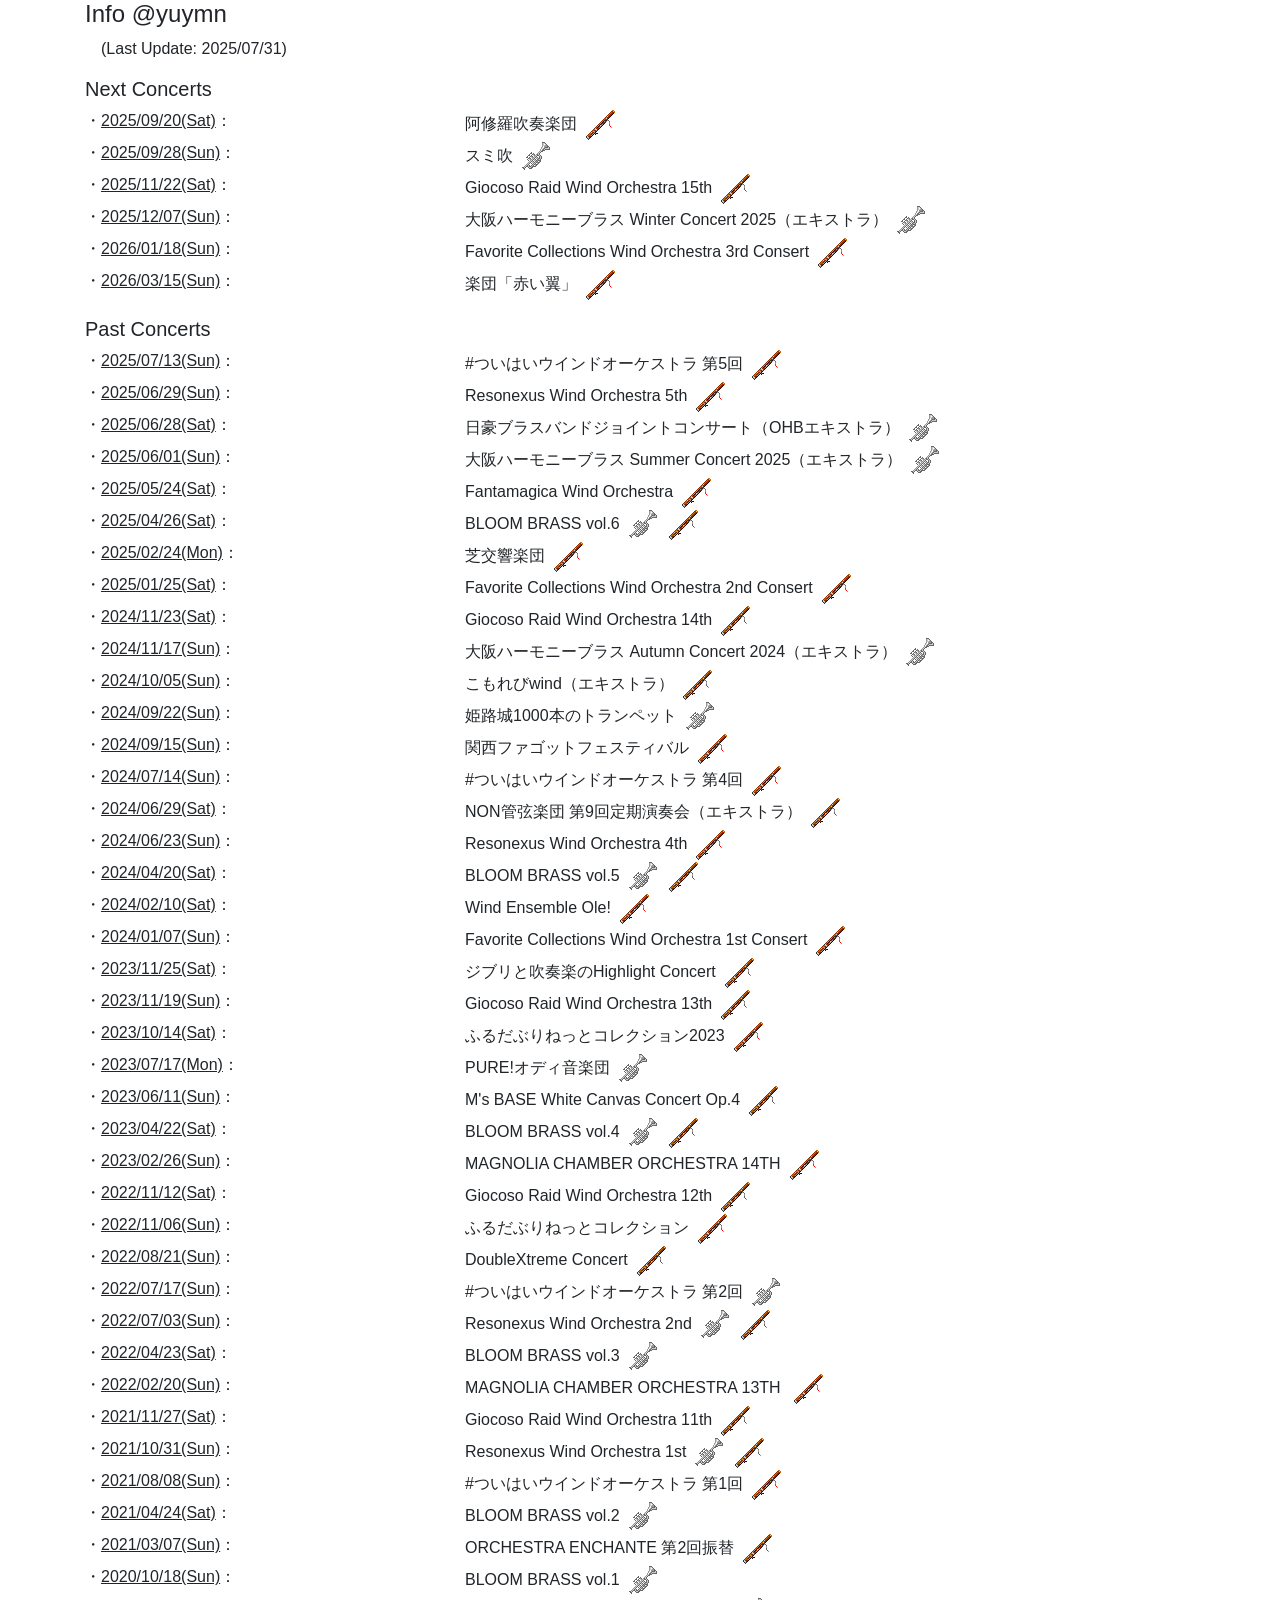
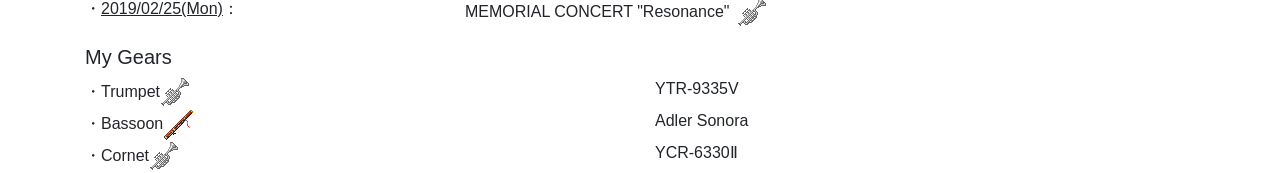
<file: index.html>
<!DOCTYPE html>
<html>
	<head>
		<title>Info</title>
		<meta charset="UTF-8">
		<meta name="viewport" content="width=device-width,initial-scale=1.0">
		<script src="https://code.jquery.com/jquery-3.4.1.min.js"></script>
		<script src='js/bootstrap.bundle.js'></script>
		<link rel='stylesheet' href='css/bootstrap.css'>
		<link rel='stylesheet' href='css/style.css'>
	</head>
	<body>
		<div class="container">
			<header>
			</header>
			<main>
				<h4>Info @yuymn</h4><span class="ml-3">(Last Update: 2025/07/31)</span>
				<div class="pt-3">
					<h5>Next Concerts</h5>
					<!-- テンプレ
						<div class="row">
							<div class="col-md-4">・<u>20xx/xx/xx(Sat)</u>：</div>
							<div class="col-md-8"> XXX Wind Orchestra<img class="ml-2" src="icon/013trum.png"><img class="ml-2" src="icon/019fagotto.png"></div>
						</div>
					-->
					<div class="row">
						<div class="col-md-4">・<u>2025/09/20(Sat)</u>：</div>
						<div class="col-md-8">阿修羅吹奏楽団<img class="ml-2" src="icon/019fagotto.png"></div>
					</div>
					<div class="row">
						<div class="col-md-4">・<u>2025/09/28(Sun)</u>：</div>
						<div class="col-md-8">スミ吹<img class="ml-2" src="icon/013trum.png"></div>
					</div>
					<div class="row">
						<div class="col-md-4">・<u>2025/11/22(Sat)</u>：</div>
						<div class="col-md-8">Giocoso Raid Wind Orchestra 15th<img class="ml-2" src="icon/019fagotto.png"></div>
					</div>
					<div class="row">
						<div class="col-md-4">・<u>2025/12/07(Sun)</u>：</div>
						<div class="col-md-8">大阪ハーモニーブラス Winter Concert 2025（エキストラ）<img class="ml-2" src="icon/013trum.png"></div>
					</div>
					<div class="row">
						<div class="col-md-4">・<u>2026/01/18(Sun)</u>：</div>
						<div class="col-md-8">Favorite Collections Wind Orchestra 3rd Consert<img class="ml-2" src="icon/019fagotto.png"></div>
					</div>
					<div class="row">
						<div class="col-md-4">・<u>2026/03/15(Sun)</u>：</div>
						<div class="col-md-8">楽団「赤い翼」<img class="ml-2" src="icon/019fagotto.png"></div>
					</div>
					
				</div>
				<div class="pt-3">
					<h5>Past Concerts</h5>
					<!--ここに追加していく-->
					<div class="row">
						<div class="col-md-4">・<u>2025/07/13(Sun)</u>：</div>
						<div class="col-md-8">#ついはいウインドオーケストラ 第5回<img class="ml-2" src="icon/019fagotto.png"></div>
					</div>
					<div class="row">
						<div class="col-md-4">・<u>2025/06/29(Sun)</u>：</div>
						<div class="col-md-8">Resonexus Wind Orchestra 5th<img class="ml-2" src="icon/019fagotto.png"></div>
					</div>
					<div class="row">
						<div class="col-md-4">・<u>2025/06/28(Sat)</u>：</div>
						<div class="col-md-8">日豪ブラスバンドジョイントコンサート（OHBエキストラ）<img class="ml-2" src="icon/013trum.png"></div>
					</div>
					<div class="row">
						<div class="col-md-4">・<u>2025/06/01(Sun)</u>：</div>
						<div class="col-md-8">大阪ハーモニーブラス Summer Concert 2025（エキストラ）<img class="ml-2" src="icon/013trum.png"></div>
					</div>
					<div class="row">
						<div class="col-md-4">・<u>2025/05/24(Sat)</u>：</div>
						<div class="col-md-8">Fantamagica Wind Orchestra<img class="ml-2" src="icon/019fagotto.png"></div>
					</div>
					<div class="row">
						<div class="col-md-4">・<u>2025/04/26(Sat)</u>：</div>
						<div class="col-md-8">BLOOM BRASS vol.6<img class="ml-2" src="icon/013trum.png"><img class="ml-2" src="icon/019fagotto.png"></div>
					</div>
					<div class="row">
						<div class="col-md-4">・<u>2025/02/24(Mon)</u>：</div>
						<div class="col-md-8">芝交響楽団<img class="ml-2" src="icon/019fagotto.png"></div>
					</div>
					<div class="row">
						<div class="col-md-4">・<u>2025/01/25(Sat)</u>：</div>
						<div class="col-md-8">Favorite Collections Wind Orchestra 2nd Consert<img class="ml-2" src="icon/019fagotto.png"></div>
					</div>
					<div class="row">
						<div class="col-md-4">・<u>2024/11/23(Sat)</u>：</div>
						<div class="col-md-8">Giocoso Raid Wind Orchestra 14th<img class="ml-2" src="icon/019fagotto.png"></div>
					</div>
					<div class="row">
						<div class="col-md-4">・<u>2024/11/17(Sun)</u>：</div>
						<div class="col-md-8">大阪ハーモニーブラス Autumn Concert 2024（エキストラ）<img class="ml-2" src="icon/013trum.png"></div>
					</div>
					<div class="row">
						<div class="col-md-4">・<u>2024/10/05(Sun)</u>：</div>
						<div class="col-md-8">こもれびwind（エキストラ）<img class="ml-2" src="icon/019fagotto.png"></div>
					</div>
					<div class="row">
						<div class="col-md-4">・<u>2024/09/22(Sun)</u>：</div>
						<div class="col-md-8">姫路城1000本のトランペット<img class="ml-2" src="icon/013trum.png"></div>
					</div>
					<div class="row">
						<div class="col-md-4">・<u>2024/09/15(Sun)</u>：</div>
						<div class="col-md-8">関西ファゴットフェスティバル<img class="ml-2" src="icon/019fagotto.png"></div>
					</div>
					<div class="row">
						<div class="col-md-4">・<u>2024/07/14(Sun)</u>：</div>
						<div class="col-md-8">#ついはいウインドオーケストラ 第4回<img class="ml-2" src="icon/019fagotto.png"></div>
					</div>
					<div class="row">
						<div class="col-md-4">・<u>2024/06/29(Sat)</u>：</div>
						<div class="col-md-8">NON管弦楽団 第9回定期演奏会（エキストラ）<img class="ml-2" src="icon/019fagotto.png"></div>
					</div>
					<div class="row">
						<div class="col-md-4">・<u>2024/06/23(Sun)</u>：</div>
						<div class="col-md-8">Resonexus Wind Orchestra 4th<img class="ml-2" src="icon/019fagotto.png"></div>
					</div>
					<div class="row">
						<div class="col-md-4">・<u>2024/04/20(Sat)</u>：</div>
						<div class="col-md-8">BLOOM BRASS vol.5<img class="ml-2" src="icon/013trum.png"><img class="ml-2" src="icon/019fagotto.png"></div>
					</div>
					<div class="row">
						<div class="col-md-4">・<u>2024/02/10(Sat)</u>：</div>
						<div class="col-md-8">Wind Ensemble Ole!<img class="ml-2" src="icon/019fagotto.png"></div>
					</div>
					<div class="row">
						<div class="col-md-4">・<u>2024/01/07(Sun)</u>：</div>
						<div class="col-md-8">Favorite Collections Wind Orchestra 1st Consert<img class="ml-2" src="icon/019fagotto.png"></div>
					</div>
					<div class="row">
						<div class="col-md-4">・<u>2023/11/25(Sat)</u>：</div>
						<div class="col-md-8">ジブリと吹奏楽のHighlight Concert<img class="ml-2" src="icon/019fagotto.png"></div>
					</div>
					<div class="row">
						<div class="col-md-4">・<u>2023/11/19(Sun)</u>：</div>
						<div class="col-md-8">Giocoso Raid Wind Orchestra 13th<img class="ml-2" src="icon/019fagotto.png"></div>
					</div>
					<div class="row">
						<div class="col-md-4">・<u>2023/10/14(Sat)</u>：</div>
						<div class="col-md-8">ふるだぶりねっとコレクション2023<img class="ml-2" src="icon/019fagotto.png"></div>
					</div>
					<div class="row">
						<div class="col-md-4">・<u>2023/07/17(Mon)</u>：</div>
						<div class="col-md-8">PURE!オディ音楽団<img class="ml-2" src="icon/013trum.png"></div>
					</div>
					<div class="row">
						<div class="col-md-4">・<u>2023/06/11(Sun)</u>：</div>
						<div class="col-md-8">M's BASE White Canvas Concert Op.4<img class="ml-2" src="icon/019fagotto.png"></div>
					</div>
					<div class="row">
						<div class="col-md-4">・<u>2023/04/22(Sat)</u>：</div>
						<div class="col-md-8">BLOOM BRASS vol.4<img class="ml-2" src="icon/013trum.png"><img class="ml-2" src="icon/019fagotto.png"></div>
					</div>
					<div class="row">
						<div class="col-md-4">・<u>2023/02/26(Sun)</u>：</div>
						<div class="col-md-8">MAGNOLIA CHAMBER ORCHESTRA 14TH<img class="ml-2" src="icon/019fagotto.png"></div>
					</div>
					<div class="row">
						<div class="col-md-4">・<u>2022/11/12(Sat)</u>：</div>
						<div class="col-md-8">Giocoso Raid Wind Orchestra 12th<img class="ml-2" src="icon/019fagotto.png"></div>
					</div>
					<div class="row">
						<div class="col-md-4">・<u>2022/11/06(Sun)</u>：</div>
						<div class="col-md-8">ふるだぶりねっとコレクション<img class="ml-2" src="icon/019fagotto.png"></div>
					</div>
					<div class="row">
						<div class="col-md-4">・<u>2022/08/21(Sun)</u>：</div>
						<div class="col-md-8">DoubleXtreme Concert<img class="ml-2" src="icon/019fagotto.png"></div>
					</div>
					<div class="row">
						<div class="col-md-4">・<u>2022/07/17(Sun)</u>：</div>
						<div class="col-md-8">#ついはいウインドオーケストラ 第2回<img class="ml-2" src="icon/013trum.png"></div>
					</div>
					<div class="row">
						<div class="col-md-4">・<u>2022/07/03(Sun)</u>：</div>
						<div class="col-md-8">Resonexus Wind Orchestra 2nd<img class="ml-2" src="icon/013trum.png"><img class="ml-2" src="icon/019fagotto.png"></div>
					</div>
					<div class="row">
						<div class="col-md-4">・<u>2022/04/23(Sat)</u>：</div>
						<div class="col-md-8">BLOOM BRASS vol.3<img class="ml-2" src="icon/013trum.png"></div>
					</div>
					<div class="row">
						<div class="col-md-4">・<u>2022/02/20(Sun)</u>：</div>
						<div class="col-md-8">MAGNOLIA CHAMBER ORCHESTRA 13TH <img class="ml-2" src="icon/019fagotto.png"></div>
					</div>
					<div class="row">
						<div class="col-md-4">・<u>2021/11/27(Sat)</u>：</div>
						<div class="col-md-8">Giocoso Raid Wind Orchestra 11th<img class="ml-2" src="icon/019fagotto.png"></div>
					</div>
					<div class="row">
						<div class="col-md-4">・<u>2021/10/31(Sun)</u>：</div>
						<div class="col-md-8">Resonexus Wind Orchestra 1st<img class="ml-2" src="icon/013trum.png"><img class="ml-2" src="icon/019fagotto.png"></div>
					</div>
					<div class="row">
						<div class="col-md-4">・<u>2021/08/08(Sun)</u>：</div>
						<div class="col-md-8">#ついはいウインドオーケストラ 第1回<img class="ml-2" src="icon/019fagotto.png"></div>
					</div>
					<div class="row">
						<div class="col-md-4">・<u>2021/04/24(Sat)</u>：</div>
						<div class="col-md-8">BLOOM BRASS vol.2<img class="ml-2" src="icon/013trum.png"></div>
					</div>
					<div class="row">
						<div class="col-md-4">・<u>2021/03/07(Sun)</u>：</div>
						<div class="col-md-8">ORCHESTRA ENCHANTE 第2回振替<img class="ml-2" src="icon/019fagotto.png"></div>
					</div>
					<div class="row">
						<div class="col-md-4">・<u>2020/10/18(Sun)</u>：</div>
						<div class="col-md-8">BLOOM BRASS vol.1<img class="ml-2" src="icon/013trum.png"></div>
					</div>
					<div class="row">
						<div class="col-md-4">・<u>2019/02/25(Mon)</u>：</div>
						<div class="col-md-8">MEMORIAL CONCERT "Resonance"<img class="ml-2" src="icon/013trum.png"></div>
					</div>
				</div>
				<div class="pt-3">
					<h5>My Gears</h5>
					<div class="row">
						<div class="col-6">・Trumpet<img class="" src="icon/013trum.png"></div>
						<div class="col-6">YTR-9335V</div>
					</div>
					<div class="row">
						<div class="col-6">・Bassoon<img class="" src="icon/019fagotto.png"></div>
						<div class="col-6">Adler Sonora</div>
					</div>
					<div class="row">
						<div class="col-6">・Cornet<img class="" src="icon/013trum.png"></div>
						<div class="col-6">YCR-6330Ⅱ</div>
					</div>
				</div>
			</main>

			<footer>
				

			</footer>
		</div>

	</body>
	<script>
	</script>
</html>
</file>
<file: css/style.css>
.column {
  height: 100vh;
  width: 100%;
}

.left{
	opacity: 0.5;
}

.space{
	height:200px;
}

.sentence{
	opacity: 1.0 !important;
	margin-left:100px;
	margin-top:200px;
}

.sentence2{
	opacity: 1.0 !important;
}

@media all and (min-width: 700px) {
  .wrapper {
    display: flex;
  }
}

@media (max-width:700px) {
	.left{
		display: none;
	}
}
.testpage{
	text-align: center;
}

.space_mt{
	margin-top:50px;
}

.circle{
	display: block;
	width: 40px;
	height: 40px;
	border-radius: 50%;
	background:white;
	/*float:left;*/
}

.testpage{
	font-size:20px;
	/*position:relative;*/
	/*float:left;*/
	text-align: center;
}

/*
.circle2{
	float:left;
}
*/

.loginform{
	margin :0 auto;
}

.inputText{
	clear:both;
}


.color1{
	background:linear-gradient(#05FBFF, #1E00FF);
}

.color2{
	background:linear-gradient(to bottom, #FFC778, #FFF);
}

.color3{
	background:linear-gradient(-135deg, #E4A972, #9941D8);
}

.color4{
	background:linear-gradient(-45deg, rgba(246, 255, 0, .8), rgba(255, 0, 161, .8));
	}

.btnstyle{
	border-radius: 25px;
	text-decoration:none;
	border-style: none;
	width:100px;
}

.or{
	text-align: center;
}

.btnwrapper{
		text-align: center;
	margin :0 auto;
}
</file>
